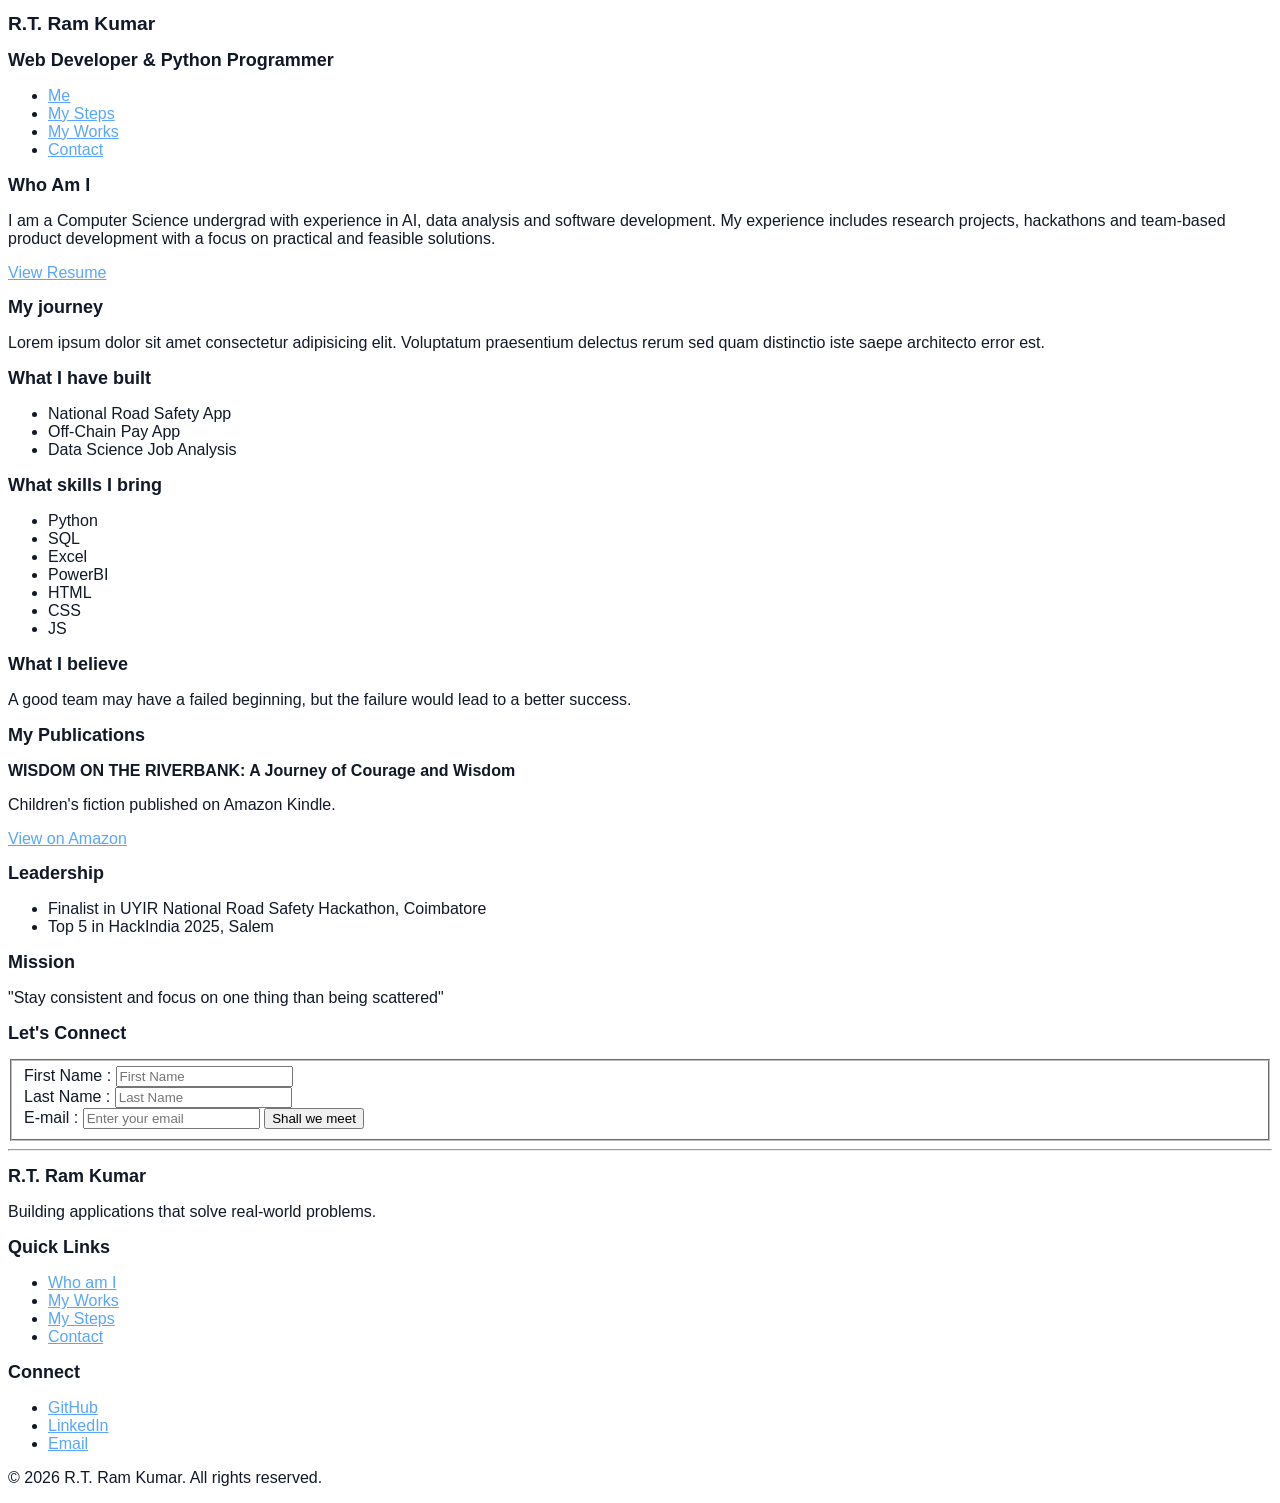
<file: index.html>
<!DOCTYPE html>
<html lang="en">
<head>
    <meta charset="UTF-8">
    <meta name="viewport" content="width=device-width, initial-scale=1.0">
    <title>Ram Kumar | Software Developer</title>
    <link rel="stylesheet" href="style.css">
</head>
<body>
    <header>
        <h1>R.T. Ram Kumar</h1> 
        <h2>Web Developer & Python Programmer</h2>
        <nav>
            <ul>
                <li><a href="#me">Me</a></li>
                <li><a href="#my_steps">My Steps</a></li>
                <li><a href="#my_works">My Works</a></li>
                <li><a href=#connect>Contact</a></li>
            </ul>
        </nav>
    </header>
    <main>
        <section id = "me">
            <h2>Who Am I</h2>
            <p>
                I am a Computer Science undergrad with experience in AI, data analysis and software development. My experience includes research projects, hackathons and team-based product development with a focus on practical and feasible solutions.
            </p>
            <a href="Resume.pdf" download="R.T.Ram_Kumar_CV.pdf" target = "_blank">View Resume</a>
        </section>
        <section id = "my_steps">
            <h2>My journey</h2>
            <p>Lorem ipsum dolor sit amet consectetur adipisicing elit. Voluptatum praesentium delectus rerum sed quam distinctio iste saepe architecto error est.</p>
        </section>
        <section id = "my_works">
           <h2>What I have built</h2>
           <ul>
            <li>National Road Safety App</li>
            <li>Off-Chain Pay App </li>
            <li>Data Science Job Analysis</li>
           </ul>
        </section>
        <section id = "skills">
            <h2>What skills I bring</h2>
            <ul>
                <li>Python</li>
                <li>SQL</li>
                <li>Excel</li>
                <li>PowerBI</li>
                <li>HTML</li>
                <li>CSS</li>
                <li>JS</li>

            </ul>
        </section>
        <section id = "motto">
            <h2>What I believe</h2>
            <p>A good team may have a failed beginning, but the failure would lead to a better success.</p>
        </section>
        <section>
            <h2>My Publications</h2>
            <article>
                <h3>WISDOM ON THE RIVERBANK: A Journey of Courage and Wisdom</h3>
                <p>
                    Children's fiction published on Amazon Kindle.
                </p>
                <a href="https://amzn.in/d/abddTSg" target = "_blank" rel ="noopener noreferrer">View on Amazon</a>
            </article>
        </section>
        <section id = "competitions">
            <h2>Leadership</h2>
            <ul>
                <li>Finalist in UYIR National Road Safety Hackathon, Coimbatore</li>
                <li>Top 5 in HackIndia 2025, Salem</li>
            </ul>
        </section>
        <section id = "mission">
            <h2>Mission</h2>
            <p>"Stay consistent and focus on one thing than being scattered"</p>
        </section>
        <section id = "connect">
            <h2>Let's Connect</h2>
                
                <form action="url" method="GET" accept-charset="UTF-8" autocomplete="off">
                    <fieldset>
                        <label  for="fname">First Name :</label>
                        <input type="text" placeholder="First Name" 
                        name="" id="fname"><br>
                        <label for="lname">Last Name :</label>
                        <input type="text" placeholder="Last Name" 
                        name="" id="lname"><br>
                        <label for="email">E-mail :</label>
                        <input type="email" placeholder="Enter your email" id="email">
                        <button type = "submit">Shall we meet</button>
                    </fieldset>
                </form>
                
        </section>

    </main>
    <hr>
    <footer>
        <h2>R.T. Ram Kumar</h2>
        <p>Building applications that solve real-world problems.</p>

        <section>
            <h2>Quick Links</h2>
                <ul>
                    <li><a href="#me">Who am I</a></li>
                    <li><a href="#my_works">My Works</a></li>
                    <li><a href="#my_steps">My Steps</a></li>
                    <li><a href="#connect">Contact</a></li>
                </ul>
        </section>
        
        <section>
            <h2>Connect</h2>
                <ul>
                    <li><a href="https://github.com/itisramkumar" target = "_blank" rel = "noopener noreferrer">GitHub</a></li>
                    <li><a href="https://www.linkedin.com/in/ramkumar47" target = "_blank" rel = "noopener noreferrer">LinkedIn</a></li>
                    <li><a href="mailto:rajiniram49@gmail.com">Email</a></li>
                    
                </ul>
        </section>
        
        <p> &copy; 2026 R.T. Ram Kumar. All rights reserved.<p>


    </footer>
    
</body>
</html>
</file>
<file: style.css>
:root{
    --background: #F8FAFC;
    --surface: #FFFFFF;
    --text: #111827;
    --secondary: #4B5563;
    --accent: #2563EB;
}

body{
  background-color:var(--background-color);
  color: var(--text);
  font-family: "Poppins", sans-serif;
}
a{
    font-size: medium;
    color: #58A6FF;
}

#me {
    
}

h1{
    font-size:larger;
}
h2{
    font-size: large;
}
h3{
    font-size: medium;
}
p{
    font-size: medium;
}
</file>
